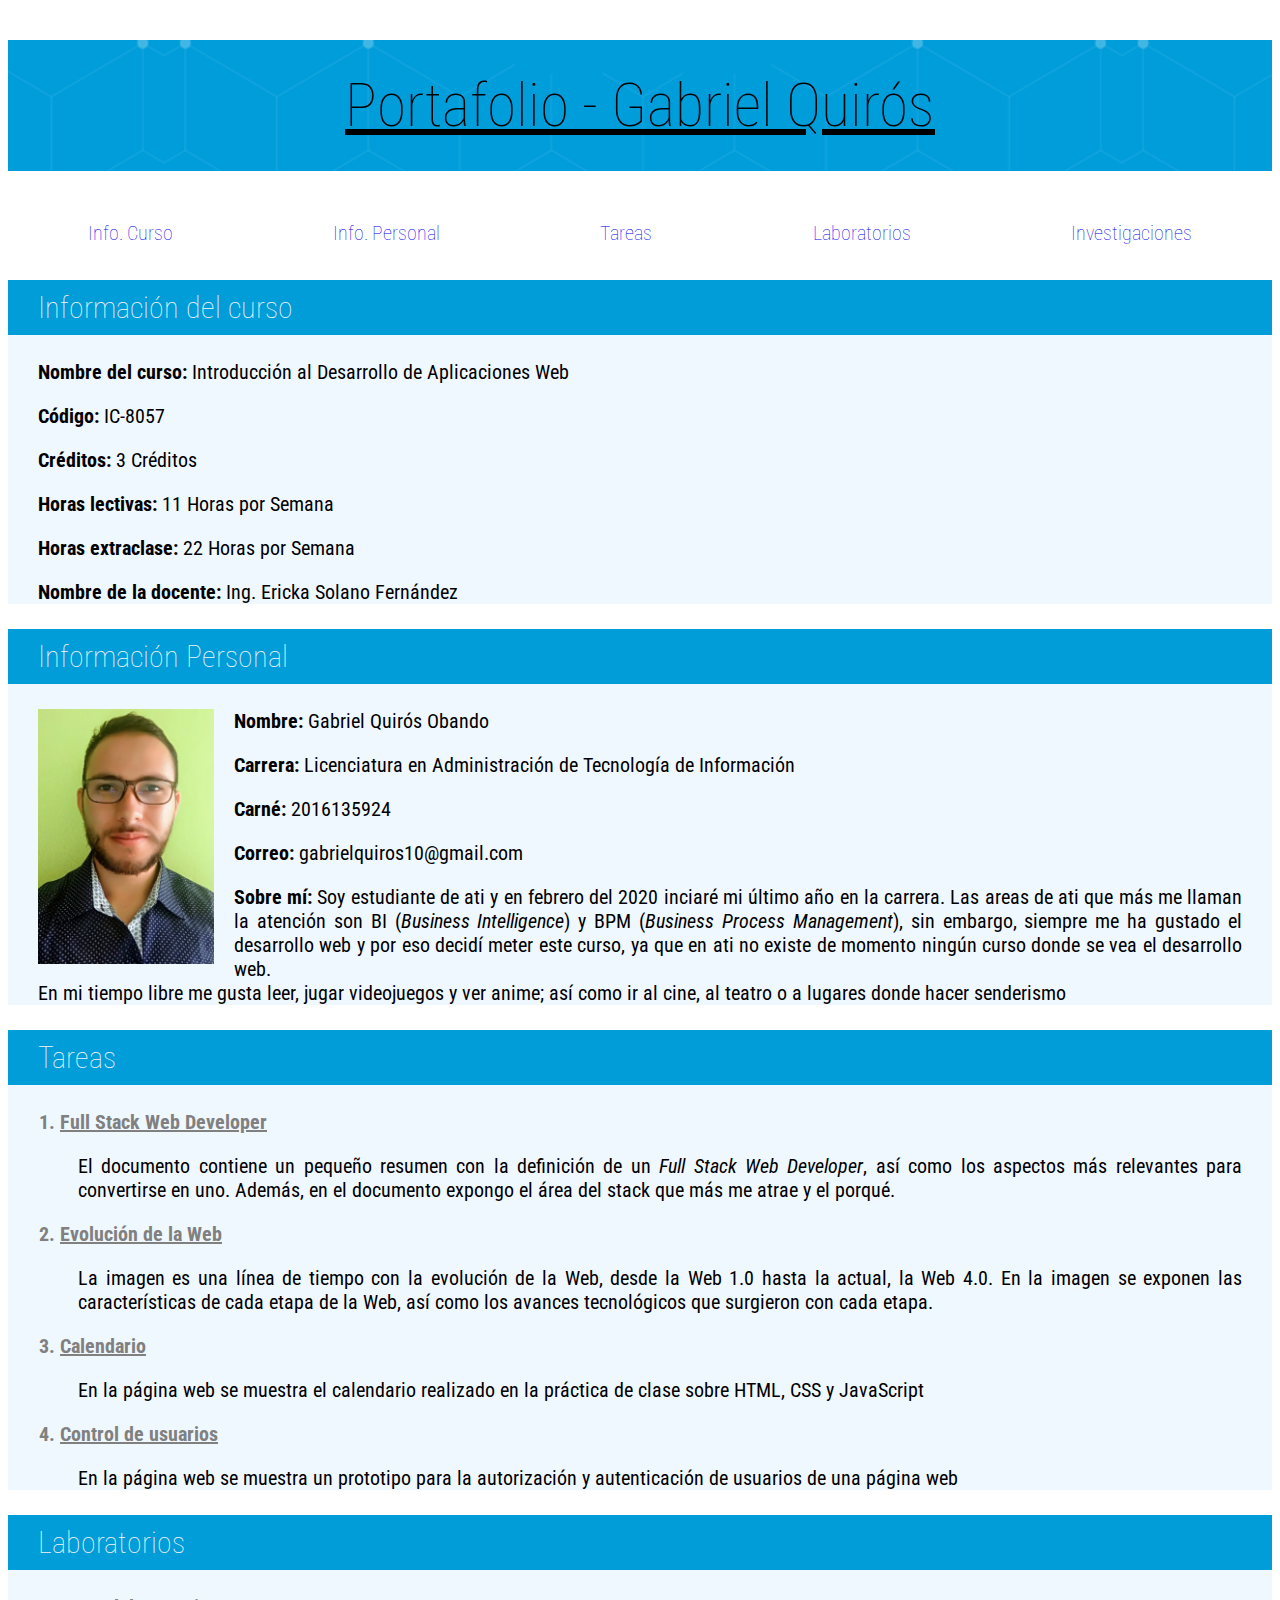
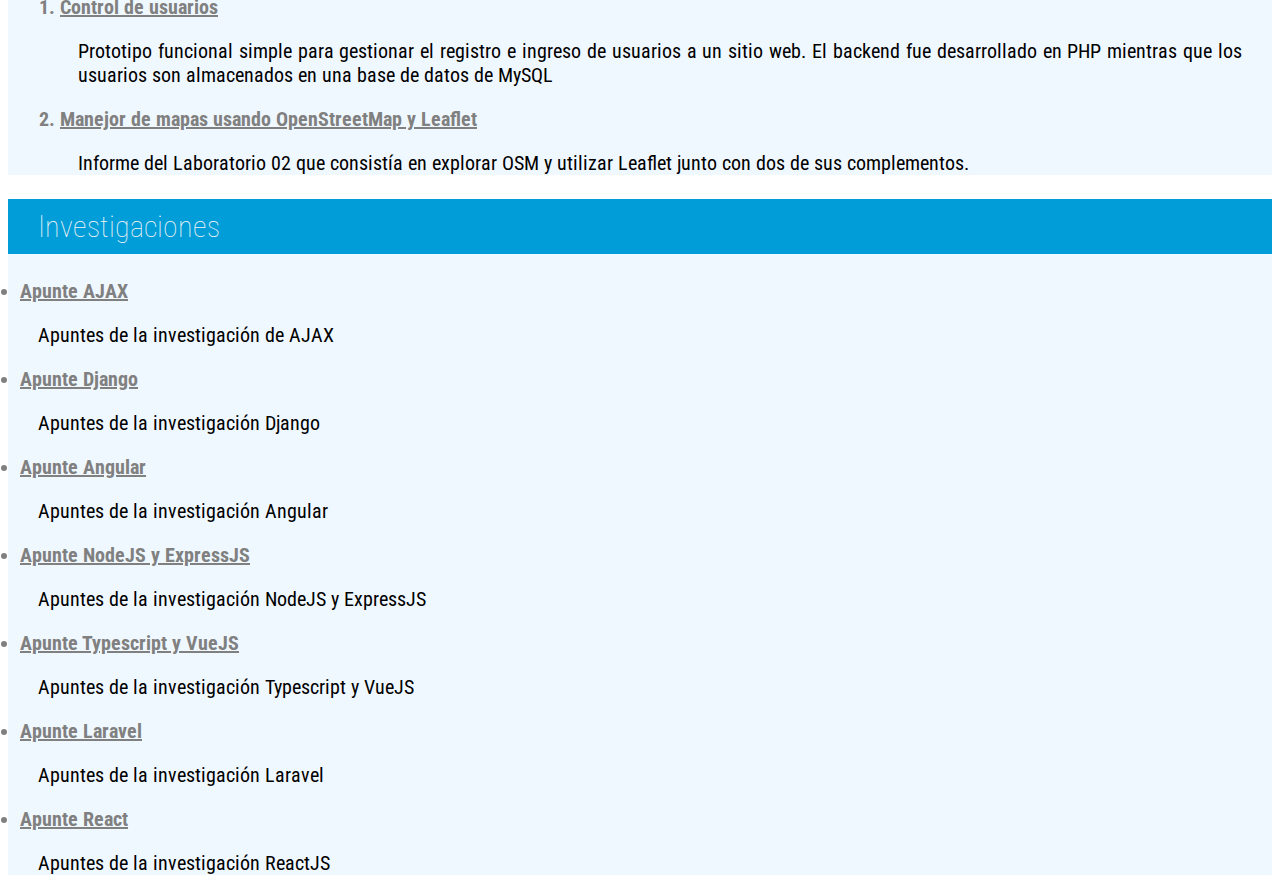
<file: index.html>
<!DOCTYPE html>
<html lang="es">

<head>
    <meta charset="UTF-8">
    <meta name="viewport" content="width=device-width, initial-scale=1.0">
    <meta http-equiv="X-UA-Compatible" content="ie=edge">
    <title>Portafolio - Gabriel Quirós</title>
    <link rel="stylesheet" href="estilos/secciones.css">
    <link rel="stylesheet" href="estilos/encabezado.css">
    <link rel="stylesheet" href="estilos/barra-navegacion.css">
    <link rel="stylesheet" href="https://fonts.googleapis.com/css?family=Roboto+Condensed:300,400,700&display=swap">
</head>

<body>
    <header>
        <h1>Portafolio - Gabriel Quirós</h1>
    </header>

    <nav>
        <a href="#curso" class="menu">Info. Curso</a>
        <a href="#personal" class="menu">Info. Personal</a>
        <a href="#tareas" class="menu">Tareas</a>
        <a href="#laboratorios" class="menu">Laboratorios</a>
        <a href="#investigaciones" class="menu">Investigaciones</a>
    </nav>

    <section id="curso">
        <h2>Información del curso</h2>
        <p><b>Nombre del curso: </b>Introducción al Desarrollo de Aplicaciones Web</p>
        <p><b>Código: </b>IC-8057</p>
        <p><b>Créditos: </b>3 Créditos</p>
        <p><b>Horas lectivas: </b>11 Horas por Semana</p>
        <p><b>Horas extraclase: </b>22 Horas por Semana</p>
        <p><b>Nombre de la docente: </b>Ing. Ericka Solano Fernández</p>

    </section>

    <section id="personal">
        <h2>Información Personal</h2>
        <p><img src="imagenes/IMG_20191018_094842.jpg" alt="Foto de Gabriel Quirós"
                style="float: left; width: 176px; height: 255px; margin-right: 20px;">
            <p><b>Nombre: </b>Gabriel Quirós Obando</p>
            <p><b>Carrera: </b>Licenciatura en Administración de Tecnología de Información</p>
            <p><b>Carné: </b>2016135924</p>
            <p><b>Correo: </b><a href="mailto:gabrielquiros10@gmail.com"
                    style="text-decoration: none; color: black;">gabrielquiros10@gmail.com</a></p>
            <p><b>Sobre mí: </b>Soy estudiante de ati y en febrero del 2020 inciaré mi último año en la carrera. Las
                areas de ati que más me llaman la atención son BI (<i>Business Intelligence</i>) y BPM (<i>Business
                    Process Management</i>), sin embargo, siempre me ha gustado el desarrollo web y por eso decidí meter
                este curso, ya que en ati no existe de momento ningún curso donde se vea el desarrollo web.<br>En mi
                tiempo libre me gusta leer, jugar videojuegos y ver anime; así como ir al cine, al teatro o a lugares
                donde hacer senderismo</p>
        </p>
    </section>

    <section id="tareas">
        <h2>Tareas</h2>
        <ol>
            <li><a href="documentos/Full Stack Web Developer_Gabriel Quirós.pdf" target="_blank" class="tarea">Full
                    Stack Web Developer</a></li>
            <p>El documento contiene un pequeño resumen con la definición de un <i>Full Stack Web Developer</i>, así
                como los aspectos más relevantes para convertirse en uno. Además, en el documento expongo el área del
                stack que más me atrae y el porqué.</p>
            <li><a href="imagenes/Evolución de la Web_Gabriel Quirós.png" target="_blank" class="tarea">Evolución de la
                    Web</a></li>
            <p>La imagen es una línea de tiempo con la evolución de la Web, desde la Web 1.0 hasta la actual, la Web
                4.0. En la imagen se exponen las características de cada etapa de la Web, así como los avances
                tecnológicos que surgieron con cada etapa.</p>
            <li><a href="practicas/prCalendario/calendario.html" target="_blank" class="tarea">Calendario</a></li>
            <p>En la página web se muestra el calendario realizado en la práctica de clase sobre HTML, CSS y JavaScript
            </p>
            <li><a href="practicas/ControlUsuarios/sign-in.html" target="_blank" class="tarea">Control de usuarios</a>
            </li>
            <p>En la página web se muestra un prototipo para la autorización y autenticación de usuarios de una página
                web</p>
        </ol>
    </section>

    <section id="laboratorios">
        <h2>Laboratorios</h2>
        <ol>
            <li><a href="https://controlusuariosgquiros.000webhostapp.com/index.php" target="_blank"
                    class="tarea">Control de usuarios</a></li>
            <p>Prototipo funcional simple para gestionar el registro e ingreso de usuarios a un sitio web. El backend fue desarrollado en PHP mientras que los usuarios son almacenados en una base de datos de MySQL</p>
            <li><a href="/laboratorios/Lab02 - ManejoMapas/MANEJO DE MAPAS EN PÁGINAS WEB USANDO OPENSTREETMAP Y LEAFLET_Gabriel Quirpós.pdf" target="_blank"
                    class="tarea">Manejor de mapas usando OpenStreetMap y Leaflet</a></li>
            <p>Informe del Laboratorio 02 que consistía en explorar OSM y utilizar Leaflet junto con dos de sus complementos.</p>
        </ol>
    </section>

    <section id="investigaciones">
        <h2>Investigaciones</h2>
        <li><a href="documentos/Apunte_AJAX_Gabriel_Quirós.pdf" target="_blank" class="tarea">Apunte AJAX</a>
        </li>
        <p>Apuntes de la investigación de AJAX</p>
        <li><a href="documentos/Apunte_Django_Gabriel_Quirós.pdf" target="_blank" class="tarea">Apunte Django</a>
        </li>
        <p>Apuntes de la investigación Django</p>
        <li><a href="documentos/Apunte_Angular_Gabriel_Quirós.pdf" target="_blank" class="tarea">Apunte Angular</a>
        </li>
        <p>Apuntes de la investigación Angular</p>
        <li><a href="documentos/Apunte_NodeJS_y_ExpressJS.pdf" target="_blank" class="tarea">Apunte NodeJS y ExpressJS</a>
        </li>
        <p>Apuntes de la investigación NodeJS y ExpressJS</p>
        <li><a href="documentos/Apunte VueJS y Typescript.pdf" target="_blank" class="tarea">Apunte Typescript y VueJS</a>
        </li>
        <p>Apuntes de la investigación Typescript y VueJS</p>
        <li><a href="documentos/Apunte_Laravel.pdf" target="_blank" class="tarea">Apunte Laravel</a>
        </li>
        <p>Apuntes de la investigación Laravel</p>
        <li><a href="documentos/Apunte_React.pdf" target="_blank" class="tarea">Apunte React</a>
        </li>
        <p>Apuntes de la investigación ReactJS</p>
    </section>

    <footer>

    </footer>

</body>

</html>
</file>
<file: estilos/secciones.css>
section{
    background-color: aliceblue;
}

h2{
    background-color: #019dd9;
    color: whitesmoke;
    padding: 10px 30px;
    font-family: 'Roboto Condensed', sans-serif;
    font-weight: 100;
    font-size: 30px;
}

p{
    font-family: 'Roboto Condensed', sans-serif;
    font-weight: 400;
    font-size: 20px;
    margin: 10px 30px 20px;
    text-align: justify;
}

li{
    font-family: 'Roboto Condensed', sans-serif;
    font-weight: 700;
    font-size: 20px;
    margin: 10px 12px 20px;
    color: gray;
}

.tarea{
    color: grey;
}
</file>
<file: estilos/encabezado.css>
header{
    background-image: url(../imagenes/Background.png);    
}

h1{
    padding: 30px 30px;
    font-family: 'Roboto Condensed', sans-serif;
    font-weight: 100;
    font-size: 60px;
    text-align: center;
    text-decoration: underline;
}
</file>
<file: estilos/barra-navegacion.css>
nav{
    display: flex;
    justify-content: space-around;
}

.menu{
    padding: 10px 30px;
    font-family: 'Roboto Condensed', sans-serif;
    font-weight: 100;
    font-size: 20px;
    text-decoration: none;
}
</file>
